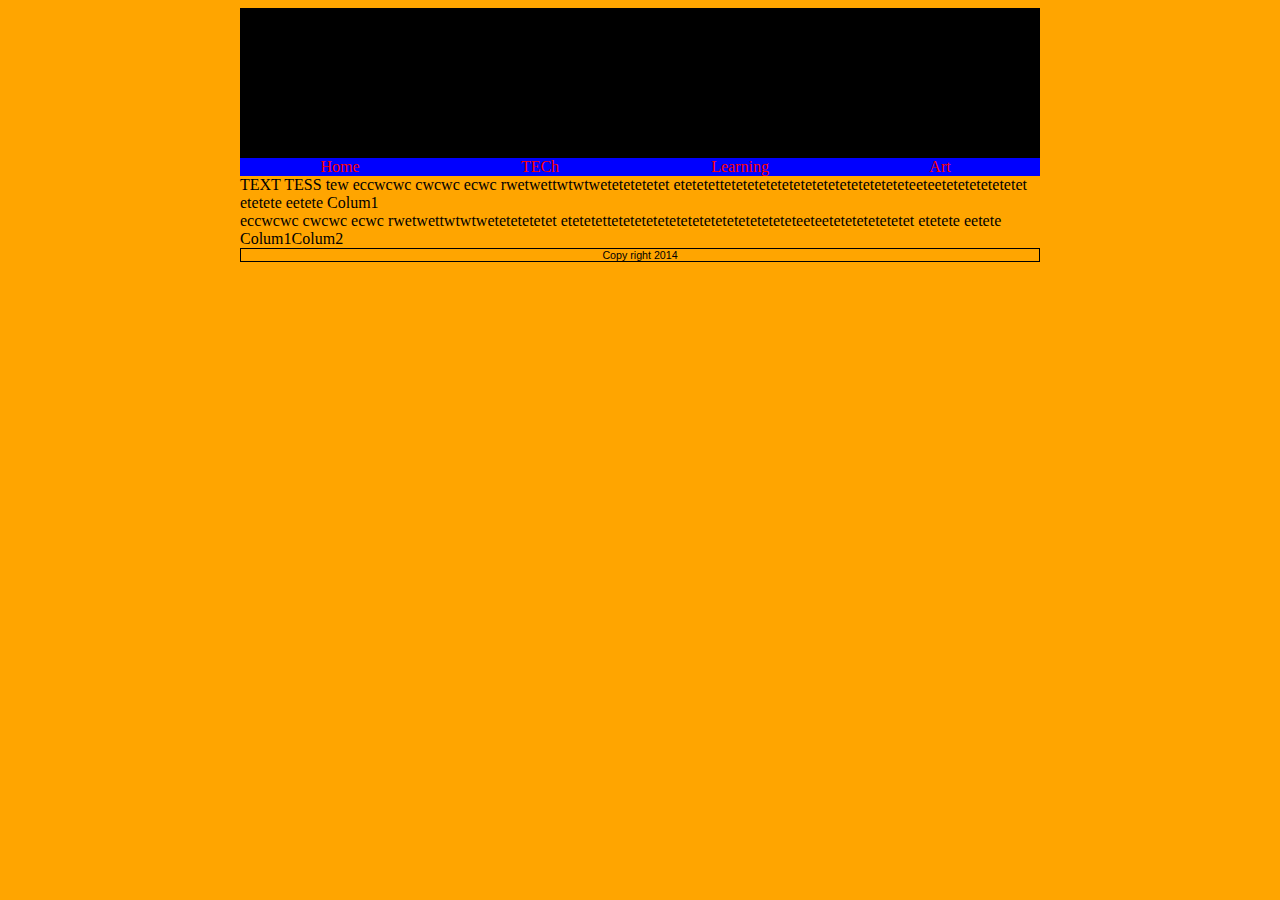
<file: index.html>
<!DOCTYPE html>
<html>
<head>
	<title>Prototype</title>
	
	<link rel="stylesheet" type="text/css" href="customs.css">
</head>
<body>
<div id="wrap">
<div id="banner"></div>	
<nav><ul>
	<li>Home</li>
	<li>TECh</li>
	<li>Learning</li>
	<li>Art</li>
</ul>

</nav>
<div id="contentArea">
<section>TEXT TESS tew
eccwcwc
cwcwc
ecwc
rwetwettwtwtwetetetetetet
etetetetteteteteteteteteteteteteteteteteteeteetetetetetetetet
etetete
eetete
Colum1</section>
<section>eccwcwc
cwcwc
ecwc
rwetwettwtwtwetetetetetet
etetetetteteteteteteteteteteteteteteteteteeteetetetetetetetet
etetete
eetete
Colum1Colum2</section>

<div>
<footer>Copy right 2014</footer>

</body>
</html>
</file>
<file: customs.css>
body{background: orange;
}
#wrap{border :solid 0px black;
	width :800px;
	margin: 0 auto}

#banner{
	background: black;
	height: 150px;
}
	nav ul{
		border: solid 0px black;
		list-style: none;
		margin:  0px;
		padding: 0px;


	}
nav ul li{
	border:solid 0px black;
	width: 25%;
	float: left;
	text-align: center;
	background-color: blue;
	color: red;
}

nav ul li:hover{
	background: black;
	color: orange;
}
#contentArea section{
	float: left
	clear : both;
	min-height: 600px
	background: grey;
}

footer{
	border:solid 1px black;
text-align: center;
font-family: sans-serif;
font-size: 8pt;}
</file>
